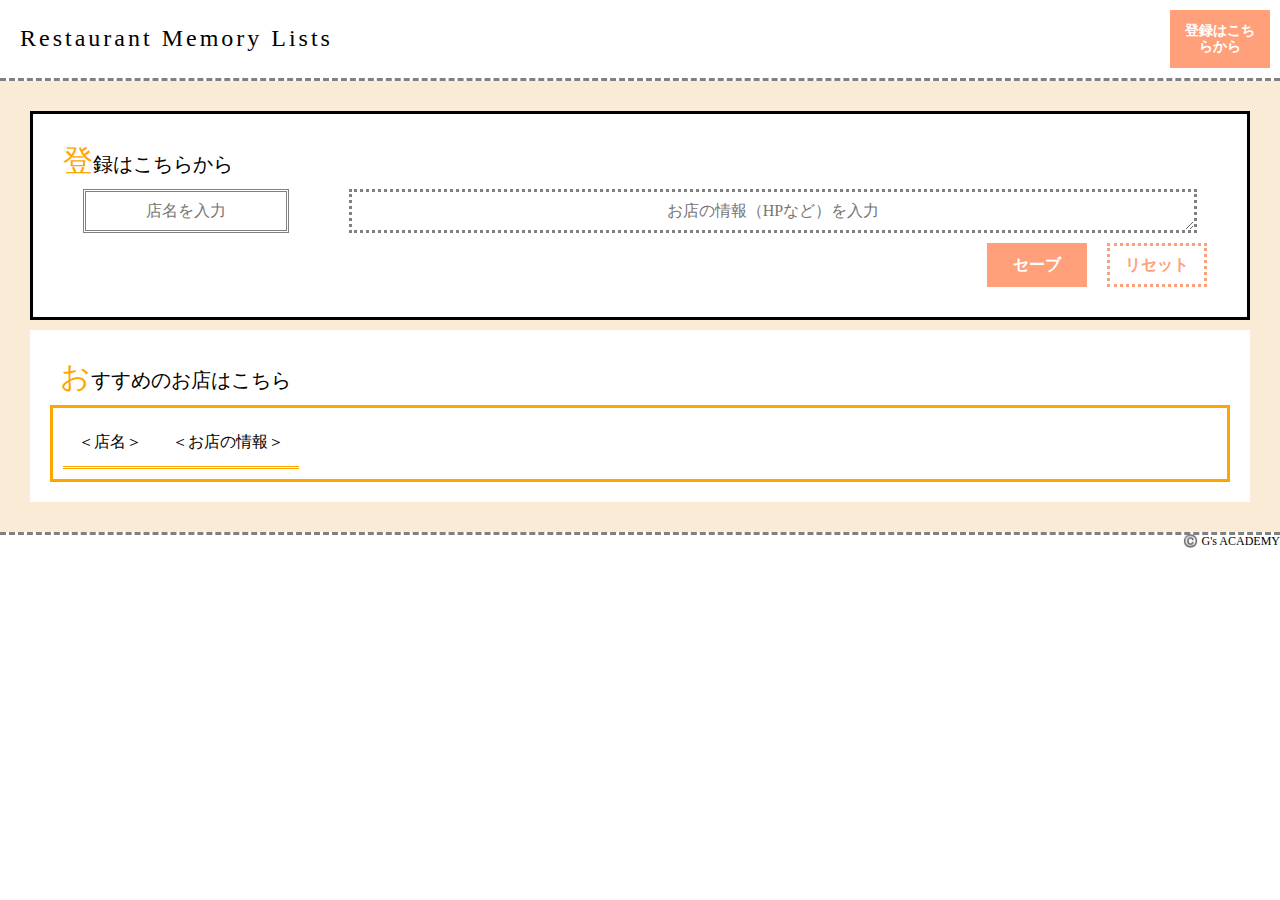
<file: index.html>
<!DOCTYPE html>
<html lang="ja">
  <head>
    <meta charset="UTF-8" />
    <meta name="viewport" content="width=device-width, initial-scale=1.0" />
    <meta
      name="Restaurant Memory Lists"
      content="Restaurant Memory Lists は、自分が気に入った飲食店をローカルストレージに登録し記録することができるサービスです。"
    />
    <title>Restaurant Memory Lists</title>
    <link rel="stylesheet" href="css/destyle.css" />
    <link rel="stylesheet" href="css/style.css" />
    <link rel="icon" href="img/favicon.png" id="favicon" />
    <!-- cdn jquery googleで検索したjquery。link切れた時にまずいサービスはlinkは使わない。 -->
    <script src="https://ajax.googleapis.com/ajax/libs/jquery/3.7.1/jquery.min.js"></script>
  </head>
  <body>
    <header>
      <div class="headerbox">
        <div class="logo">
          <h1>Restaurant Memory Lists</h1>
        </div>
        <div class="navi">
          <button id="openmodal"><a href="#memory">登録はこちらから</a></button>
        </div>
      </div>
    </header>

    <main>
      <section id="memory">
        <h2>登録はこちらから</h2>
        <div class="memorybox">
          <input type="text" id="key" class="key" placeholder="店名を入力" />
          <textarea
            id="memo"
            class="memo"
            cols="100"
            rows="1"
            placeholder="お店の情報（HPなど）を入力"
          ></textarea>
        </div>
        <div class="savebox">
          <button id="save" class="save">セーブ</button>
          <button id="reset" class="reset">リセット</button>
        </div>
      </section>

      <section id="category">
        <h2>おすすめのお店はこちら</h2>
        <table id="list">
          <tr>
            <td>＜店名＞</td>
            <td><a href="">＜お店の情報＞</a></td>
          </tr>
        </table>
      </section>
    </main>

    <footer>
      <p>©️ G's ACADEMY</p>
    </footer>

    <script>
      $(document).ready(function () {
        for (let i = 0; i < localStorage.length; i++) {
          const tenmei = localStorage.key(i);
          const tenpo = localStorage.getItem(tenmei);
          const omise =
            "<tr><td>" +
            tenmei +
            "</td><td><a href='" +
            tenpo +
            "' target='_blank'>" +
            tenpo +
            "</a></td></tr>";
          $("#list").append(omise);
        }
      });

      $("#save").on("click", function () {
        const tenmei = $("#key").val();
        const tenpo = $("#memo").val();
        localStorage.setItem(tenmei, tenpo);

        const omise = "<tr><td>" + tenmei + "</td><td>" + tenpo + "</td></tr>";
        $("#list").append(omise);
        $("#tenmei").val("");
        $("tenpo").val("");
      });
      $("#reset").on("click", function () {
        localStorage.clear();
        $("#list").empty();
      });
      $("save").on("loading", function () {
        localStorage.getItem(tenmei, tenpo);
      });
    </script>
  </body>
</html>
</file>
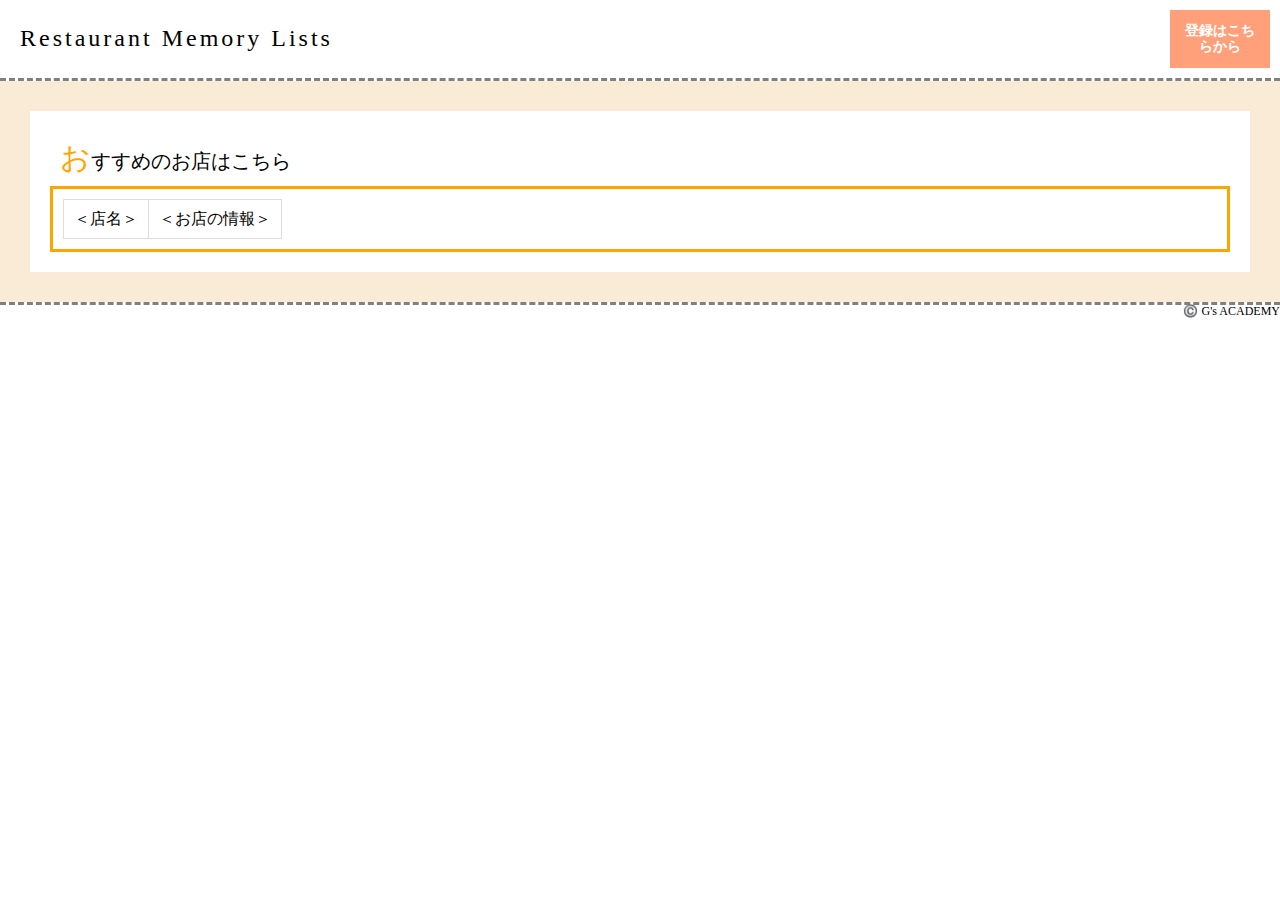
<file: training.html>
<!DOCTYPE html>
<html lang="ja">
  <head>
    <meta charset="UTF-8" />
    <meta name="viewport" content="width=device-width, initial-scale=1.0" />
    <meta
      name="Restaurant Memory Lists"
      content="Restaurant Memory Lists は、自分が気に入った飲食店をローカルストレージに登録し記録することができるサービスです。"
    />
    <title>Restaurant Memory Lists</title>
    <link rel="stylesheet" href="css/destyle.css" />
    <link rel="stylesheet" href="css/style.css" />
    <link rel="icon" href="img/favicon.png" id="favicon" />
    <script src="https://ajax.googleapis.com/ajax/libs/jquery/3.7.1/jquery.min.js"></script>
  </head>
  <body>
    <header>
      <div class="headerbox">
        <div class="logo">
          <h1>Restaurant Memory Lists</h1>
        </div>
        <div class="navi">
          <button id="openmodal">登録はこちらから</button>
        </div>
      </div>
    </header>

    <main>
      <section id="category">
        <h2>おすすめのお店はこちら</h2>
        <table id="list">
          <tr>
            <td>＜店名＞</td>
            <td><a href="">＜お店の情報＞</a></td>
          </tr>
        </table>
      </section>
    </main>

    <!-- モーダル -->
    <div id="modal" class="modal">
      <div class="modal-content">
        <span class="close">&times;</span>
        <section id="memory">
          <h2>登録はこちらから</h2>
          <div class="memorybox">
            <input type="text" id="key" class="key" placeholder="店名を入力" />
            <textarea
              id="memo"
              class="memo"
              cols="100"
              rows="1"
              placeholder="お店の情報（HPなど）を入力"
            ></textarea>
          </div>
          <div class="savebox">
            <button id="save" class="save">セーブ</button>
            <button id="reset" class="reset">リセット</button>
          </div>
        </section>
      </div>
    </div>

    <footer>
      <p>©️ G's ACADEMY</p>
    </footer>

    <script>
      $(document).ready(function () {
        // ローカルストレージからデータを取得して表示
        for (let i = 0; i < localStorage.length; i++) {
          const tenmei = localStorage.key(i);
          const tenpo = localStorage.getItem(tenmei);
          // URLであればリンクとして表示
          const omise =
            "<tr><td class='store-name'>" +
            tenmei +
            "</td><td class='store-info'><a href='" +
            tenpo +
            "' target='_blank' class='link'>" +
            (isValidURL(tenpo) ? tenpo : "情報を表示") +
            "</a></td></tr>";
          $("#list").append(omise);
        }

        // モーダルを開く
        $("#openmodal").on("click", function () {
          $("#modal").show();
        });

        // モーダルを閉じる
        $(".close").on("click", function () {
          $("#modal").hide();
        });

        $(window).on("click", function (event) {
          if ($(event.target).is("#modal")) {
            $("#modal").hide();
          }
        });

        // 保存ボタンがクリックされた時の処理
        $("#save").on("click", function () {
          const tenmei = $("#key").val();
          const tenpo = $("#memo").val();
          localStorage.setItem(tenmei, tenpo);

          // URLであればリンクとして表示
          const omise =
            "<tr><td class='store-name'>" +
            tenmei +
            "</td><td class='store-info'><a href='" +
            tenpo +
            "' target='_blank' class='link'>" +
            (isValidURL(tenpo) ? tenpo : "情報を表示") +
            "</a></td></tr>";
          $("#list").append(omise);
          $("#key").val("");
          $("#memo").val("");
        });

        // リセットボタンがクリックされた時の処理
        $("#reset").on("click", function () {
          localStorage.clear();
          $("#list").empty();
        });
      });

      // URLの形式をチェックする関数
      function isValidURL(string) {
        const res = string.match(/^(ftp|http|https):\/\/[^ "]+$/);
        return res !== null;
      }
    </script>

    <style>
      .modal {
        display: none; /* 初期状態では非表示 */
        position: fixed;
        z-index: 1;
        left: 0;
        top: 0;
        width: 100%;
        height: 100%;
        overflow: auto;
        background-color: rgba(0, 0, 0, 0.7); /* 半透明の黒背景 */
      }

      .modal-content {
        background-color: white;
        margin: 15% auto;
        padding: 20px;
        border: 1px solid #888;
        width: 80%;
        max-width: 800px; /* 最大幅を広げる */
        box-shadow: 0 4px 8px rgba(0, 0, 0, 0.2); /* シャドウを追加 */
      }

      .close {
        color: #d9534f; /* ボタンの色を変更 */
        float: right;
        font-size: 28px;
        font-weight: bold;
        transition: color 0.3s; /* ホバー時の色変更をスムーズに */
      }

      .close:hover,
      .close:focus {
        color: black;
        text-decoration: none;
        cursor: pointer;
      }

      .link {
        color: #007bff; /* リンクの色 */
        text-decoration: underline; /* 下線を追加 */
        transition: color 0.3s; /* ホバー時の色変更をスムーズに */
      }

      .link:hover {
        color: #0056b3; /* ホバー時の色 */
      }

      /* テーブルスタイルの追加 */
      #list {
        width: 100%;
        border-collapse: collapse; /* セルの境界を重ねる */
      }

      #list td {
        padding: 10px;
        border: 1px solid #ddd;
        word-wrap: break-word; /* 長い単語を折り返す */

        overflow: hidden; /* オーバーフローを隠す */
        text-overflow: ellipsis; /* テキストの省略表示 */
      }

      /* モーダル内のテキストのスタイル */
      .memorybox input,
      .memorybox textarea {
        font-size: 14px; /* フォントサイズを小さく */
      }

      @media (max-width: 768px) {
        .modal-content {
          margin: 10% auto; /* スマホでのマージンを調整 */
          width: 90%; /* 幅を90%に */
        }

        .close {
          font-size: 24px; /* スマホでのフォントサイズを調整 */
        }
        #list td {
          max-width: 200px;
        }
      }
    </style>
  </body>
</html>
</file>
<file: css/style.css>
.headerbox {
  display: flex;
  justify-content: space-between;
  align-items: center;
  font-size: 24px;
  border-bottom: dashed gray;
}

footer {
  display: flex;
  justify-content: flex-end;
  align-items: center;
  font-size: 12px;
  border-top: dashed gray;
}

.logo {
  display: flex;
  text-align: center;
  justify-content: center;
  align-content: center;
  padding: 10px;
  margin: auto 10px;
  letter-spacing: 3px;
  font-family: Chalkboard;
}

.navi {
  font-size: 14px;
  display: flex;
  text-align: center;
  justify-content: center;
  align-items: center;
  padding: 10px;
}

main {
  background-color: antiquewhite;
  padding: 20px;
}

section {
  background-color: white;
  margin: 10px;
  padding: 20px;
}

#memory {
  border: solid;
}

.memorybox {
  display: flex;
  justify-content: flex-start;
  height: auto;
}

.key,
.memo {
  display: flex;
  justify-content: center;
  text-align: center;
  border: gray dotted;
  margin: 0 30px;
  padding: 10px;
  box-sizing: border-box;
}

.key {
  border: double gray;
}

.memo {
  border: gray dotted;
}

.key::placeholder,
.memo::placeholder {
  text-align: center;
}

button {
  border: solid lightsalmon;
  color: white;
  background-color: lightsalmon;
  padding: 10px;
  width: 100px;
  display: flex;
  text-align: center;
  justify-content: center;
  font-weight: bold;
}

.savebox {
  padding: 10px;
  display: flex;
  justify-content: flex-end;
}

.save {
  margin: 0 10px;
}

.reset {
  margin: 0 10px;
  border: lightsalmon dotted;
  background-color: white;
  color: lightsalmon;
}

h2 {
  font-size: 20px;
  padding: 10px;
}

h2::first-letter {
  font-size: 30px;
  color: orange;
}

#list {
  border: solid orange;
  padding: 10px;
  display: block;
}

td {
  background-color: white;
  padding: 15px;
  text-align: start;
  border-bottom: orange double;
  padding: auto 20px;
}

/* レスポンシブ */
@media (max-width: 768px) {
  .logo h1 {
    font-size: 20px;
    text-align: start;
  }

  .navi {
    width: 100%;
    justify-content: flex-end;
  }

  main {
    padding: 10px;
  }

  section {
    margin: 5px 0;
    padding: 10px;
  }

  #memory {
    border: none;
  }

  .memorybox {
    flex-direction: column;
  }

  .key,
  .memo {
    width: 100%;
    margin: 5px 0;
  }

  .savebox {
    display: flex;
    justify-content: center;
  }

  .save,
  .reset {
    width: 40%;
    margin: 5px 10px;
  }

  h2 {
    font-size: 18px;
  }

  #list {
    padding: 5px;
  }

  #list td {
    max-width: 200px;
    word-wrap: break-word;
    font-size: 14px;
    padding: 10px;
  }
}
</file>
<file: css/destyle.css>
/*! destyle.css v4.0.1 | MIT License | https://github.com/nicolas-cusan/destyle.css */

/* Reset box-model and set borders */
/* ============================================ */

*,
::before,
::after {
  box-sizing: border-box;
  border-style: solid;
  border-width: 0;
  min-width: 0;
}

/* Document */
/* ============================================ */

/**
 * 1. Correct the line height in all browsers.
 * 2. Prevent adjustments of font size after orientation changes in iOS.
 * 3. Remove gray overlay on links for iOS.
 */

html {
  line-height: 1.15; /* 1 */
  -webkit-text-size-adjust: 100%; /* 2 */
  -webkit-tap-highlight-color: transparent; /* 3*/
}

/* Sections */
/* ============================================ */

/**
 * Remove the margin in all browsers.
 */

body {
  margin: 0;
}

/**
 * Render the `main` element consistently in IE.
 */

main {
  display: block;
}

/* Vertical rhythm */
/* ============================================ */

p,
table,
blockquote,
address,
pre,
iframe,
form,
figure,
dl {
  margin: 0;
}

/* Headings */
/* ============================================ */

h1,
h2,
h3,
h4,
h5,
h6 {
  font-size: inherit;
  font-weight: inherit;
  margin: 0;
}

/* Lists (enumeration) */
/* ============================================ */

ul,
ol {
  margin: 0;
  padding: 0;
  list-style: none;
}

/* Lists (definition) */
/* ============================================ */

dt {
  font-weight: bold;
}

dd {
  margin-left: 0;
}

/* Grouping content */
/* ============================================ */

/**
 * 1. Add the correct box sizing in Firefox.
 * 2. Show the overflow in Edge and IE.
 */

hr {
  box-sizing: content-box; /* 1 */
  height: 0; /* 1 */
  overflow: visible; /* 2 */
  border-top-width: 1px;
  margin: 0;
  clear: both;
  color: inherit;
}

/**
 * 1. Correct the inheritance and scaling of font size in all browsers.
 * 2. Correct the odd `em` font sizing in all browsers.
 */

pre {
  font-family: monospace, monospace; /* 1 */
  font-size: inherit; /* 2 */
}

address {
  font-style: inherit;
}

/* Text-level semantics */
/* ============================================ */

/**
 * Remove the gray background on active links in IE 10.
 */

a {
  background-color: transparent;
  text-decoration: none;
  color: inherit;
}

/**
 * 1. Remove the bottom border in Chrome 57-
 * 2. Add the correct text decoration in Chrome, Edge, IE, Opera, and Safari.
 */

abbr[title] {
  text-decoration: underline dotted; /* 2 */
}

/**
 * Add the correct font weight in Chrome, Edge, and Safari.
 */

b,
strong {
  font-weight: bolder;
}

/**
 * 1. Correct the inheritance and scaling of font size in all browsers.
 * 2. Correct the odd `em` font sizing in all browsers.
 */

code,
kbd,
samp {
  font-family: monospace, monospace; /* 1 */
  font-size: inherit; /* 2 */
}

/**
 * Add the correct font size in all browsers.
 */

small {
  font-size: 80%;
}

/**
 * Prevent `sub` and `sup` elements from affecting the line height in
 * all browsers.
 */

sub,
sup {
  font-size: 75%;
  line-height: 0;
  position: relative;
  vertical-align: baseline;
}

sub {
  bottom: -0.25em;
}

sup {
  top: -0.5em;
}

/* Replaced content */
/* ============================================ */

/**
 * Prevent vertical alignment issues.
 */

svg,
img,
embed,
object,
iframe {
  vertical-align: bottom;
}

/* Forms */
/* ============================================ */

/**
 * Reset form fields to make them styleable.
 * 1. Make form elements stylable across systems iOS especially.
 * 2. Inherit text-transform from parent.
 */

button,
input,
optgroup,
select,
textarea {
  -webkit-appearance: none; /* 1 */
  appearance: none;
  vertical-align: middle;
  color: inherit;
  font: inherit;
  background: transparent;
  padding: 0;
  margin: 0;
  border-radius: 0;
  text-align: inherit;
  text-transform: inherit; /* 2 */
}

/**
 * Correct cursors for clickable elements.
 */

button,
[type="button"],
[type="reset"],
[type="submit"] {
  cursor: pointer;
}

button:disabled,
[type="button"]:disabled,
[type="reset"]:disabled,
[type="submit"]:disabled {
  cursor: default;
}

/**
 * Improve outlines for Firefox and unify style with input elements & buttons.
 */

:-moz-focusring {
  outline: auto;
}

select:disabled {
  opacity: inherit;
}

/**
 * Remove padding
 */

option {
  padding: 0;
}

/**
 * Reset to invisible
 */

fieldset {
  margin: 0;
  padding: 0;
  min-width: 0;
}

legend {
  padding: 0;
}

/**
 * Add the correct vertical alignment in Chrome, Firefox, and Opera.
 */

progress {
  vertical-align: baseline;
}

/**
 * Remove the default vertical scrollbar in IE 10+.
 */

textarea {
  overflow: auto;
}

/**
 * Correct the cursor style of increment and decrement buttons in Chrome.
 */

[type="number"]::-webkit-inner-spin-button,
[type="number"]::-webkit-outer-spin-button {
  height: auto;
}

/**
 * Correct the outline style in Safari.
 */

[type="search"] {
  outline-offset: -2px; /* 1 */
}

/**
 * Remove the inner padding in Chrome and Safari on macOS.
 */

[type="search"]::-webkit-search-decoration {
  -webkit-appearance: none;
}

/**
 * 1. Correct the inability to style clickable types in iOS and Safari.
 * 2. Fix font inheritance.
 */

::-webkit-file-upload-button {
  -webkit-appearance: button; /* 1 */
  font: inherit; /* 2 */
}

/**
 * Fix appearance for Firefox
 */
[type="number"] {
  -moz-appearance: textfield;
}

/**
 * Clickable labels
 */

label[for] {
  cursor: pointer;
}

/* Interactive */
/* ============================================ */

/*
 * Add the correct display in Edge, IE 10+, and Firefox.
 */

details {
  display: block;
}

/*
 * Add the correct display in all browsers.
 */

summary {
  display: list-item;
}

/*
 * Remove outline for editable content.
 */

[contenteditable]:focus {
  outline: auto;
}

/* Tables */
/* ============================================ */

/**
1. Correct table border color inheritance in all Chrome and Safari.
*/

table {
  border-color: inherit; /* 1 */
  border-collapse: collapse;
}

caption {
  text-align: left;
}

td,
th {
  vertical-align: top;
  padding: 0;
}

th {
  text-align: left;
  font-weight: bold;
}
</file>
